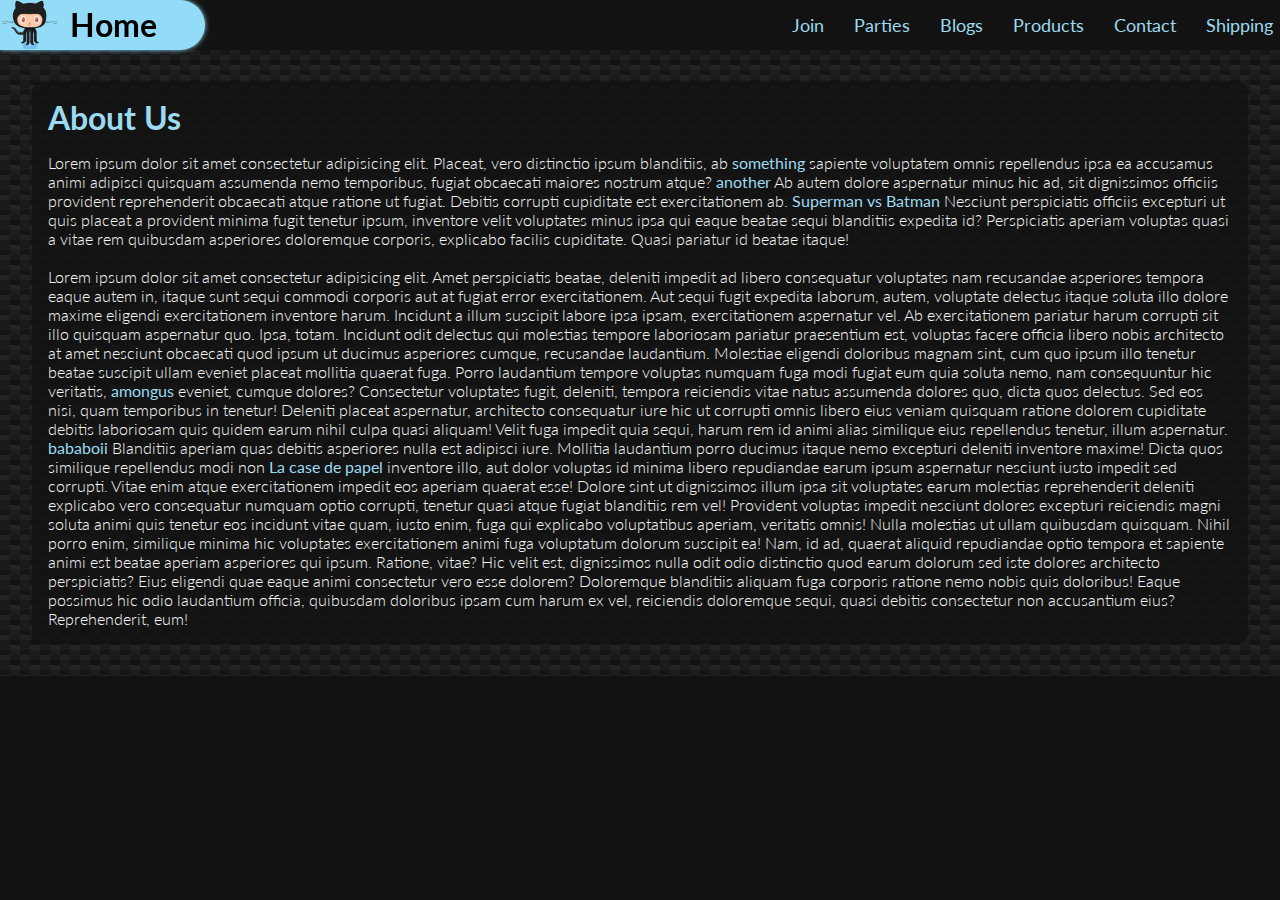
<file: index.html>
<!DOCTYPE html>
<html lang="en">

<head>
    <meta http-equiv="content-type" content="text/html; charset=UTF-8">
    <meta charset="UTF-8">
    <meta http-equiv="X-UA-Compatible" content="IE=edge">
    <meta name="viewport" content="width=device-width, initial-scale=1.0">
    <link rel="stylesheet" href="frontend-test2_files/style.css">
    <title>frontend-test2</title>
</head>

<body cz-shortcut-listen="true">
    <header>
        <div class="web-brand">
            <img class="logo" src="frontend-test2_files/Octocat.png">
            <a href="#" class="home-nav">Home</a>
        </div>
        <nav id="drawer">
            <a href="#" class="nav-item">Join</a>
            <a href="#" class="nav-item">Parties</a>
            <a href="#" class="nav-item">Blogs</a>
            <a href="#" class="nav-item">Products</a>
            <a href="#" class="nav-item">Contact</a>
            <a href="#" class="nav-item">Shipping</a>
        </nav>
        <button id="hamburger" href="#">☰</button>
    </header>

    <!-- ABOUT US -->
    <main>
        <section class="content">
            <h2 class="content-title">About Us</h2>
            <div class="content-text">
                <p>
                    Lorem ipsum dolor sit amet consectetur
                    adipisicing elit. Placeat, vero distinctio ipsum blanditiis, ab
                    <strong>something</strong>
                    sapiente voluptatem omnis repellendus ipsa ea accusamus animi adipisci
                    quisquam assumenda nemo temporibus, fugiat obcaecati maiores nostrum
                    atque? <strong>another</strong> Ab autem dolore aspernatur minus hic ad,
                    sit dignissimos officiis provident reprehenderit obcaecati atque
                    ratione ut fugiat. Debitis corrupti cupiditate est exercitationem ab. <strong>Superman
                        vs Batman</strong>
                    Nesciunt perspiciatis officiis excepturi ut quis placeat a provident
                    minima fugit tenetur ipsum, inventore velit voluptates minus ipsa qui
                    eaque beatae sequi blanditiis expedita id? Perspiciatis aperiam voluptas
                    quasi a vitae rem quibusdam asperiores doloremque corporis, explicabo
                    facilis cupiditate. Quasi pariatur id beatae itaque!
                </p>
                <br>
                <p>
                    Lorem ipsum dolor sit amet consectetur
                    adipisicing elit. Amet perspiciatis beatae, deleniti impedit ad libero
                    consequatur voluptates nam recusandae asperiores tempora eaque autem in,
                    itaque sunt sequi commodi corporis aut at fugiat error exercitationem.
                    Aut sequi fugit expedita laborum, autem, voluptate delectus itaque
                    soluta illo dolore maxime eligendi exercitationem inventore harum.
                    Incidunt a illum suscipit labore ipsa ipsam, exercitationem aspernatur
                    vel. Ab exercitationem pariatur harum corrupti sit illo quisquam
                    aspernatur quo. Ipsa, totam. Incidunt odit delectus qui molestias
                    tempore laboriosam pariatur praesentium est, voluptas facere officia
                    libero nobis architecto at amet nesciunt obcaecati quod ipsum ut ducimus
                    asperiores cumque, recusandae laudantium. Molestiae eligendi doloribus
                    magnam sint, cum quo ipsum illo tenetur beatae suscipit ullam eveniet
                    placeat mollitia quaerat fuga. Porro laudantium tempore voluptas numquam
                    fuga modi fugiat eum quia soluta nemo, nam consequuntur hic veritatis,
                    <strong>amongus</strong>
                    eveniet, cumque dolores? Consectetur voluptates fugit, deleniti,
                    tempora reiciendis vitae natus assumenda dolores quo, dicta quos
                    delectus. Sed eos nisi, quam temporibus in tenetur! Deleniti placeat
                    aspernatur, architecto consequatur iure hic ut corrupti omnis libero
                    eius veniam quisquam ratione dolorem cupiditate debitis laboriosam quis
                    quidem earum nihil culpa quasi aliquam! Velit fuga impedit quia sequi,
                    harum rem id animi alias similique eius repellendus tenetur, illum
                    aspernatur. <strong>bababoii</strong> Blanditiis aperiam quas debitis
                    asperiores nulla est adipisci iure. Mollitia laudantium porro ducimus
                    itaque nemo excepturi deleniti inventore maxime! Dicta quos similique
                    repellendus modi non <strong>La case de papel</strong> inventore illo,
                    aut dolor voluptas id minima libero repudiandae earum ipsum aspernatur
                    nesciunt iusto impedit sed corrupti. Vitae enim atque exercitationem
                    impedit eos aperiam quaerat esse! Dolore sint ut dignissimos illum ipsa
                    sit voluptates earum molestias reprehenderit deleniti explicabo vero
                    consequatur numquam optio corrupti, tenetur quasi atque fugiat
                    blanditiis rem vel! Provident voluptas impedit nesciunt dolores
                    excepturi reiciendis magni soluta animi quis tenetur eos incidunt vitae
                    quam, iusto enim, fuga qui explicabo voluptatibus aperiam, veritatis
                    omnis! Nulla molestias ut ullam quibusdam quisquam. Nihil porro enim,
                    similique minima hic voluptates exercitationem animi fuga voluptatum
                    dolorum suscipit ea! Nam, id ad, quaerat aliquid repudiandae optio
                    tempora et sapiente animi est beatae aperiam asperiores qui ipsum.
                    Ratione, vitae? Hic velit est, dignissimos nulla odit odio distinctio
                    quod earum dolorum sed iste dolores architecto perspiciatis? Eius
                    eligendi quae eaque animi consectetur vero esse dolorem? Doloremque
                    blanditiis aliquam fuga corporis ratione nemo nobis quis doloribus!
                    Eaque possimus hic odio laudantium officia, quibusdam doloribus ipsam
                    cum harum ex vel, reiciendis doloremque sequi, quasi debitis consectetur
                    non accusantium eius? Reprehenderit, eum!
                </p>
            </div>
        </section>
    </main>
    <script>
        const hamburgerButtonElement = document.querySelector('#hamburger');
        const drawerElement = document.querySelector('#drawer');

        hamburgerButtonElement.addEventListener('click', event => {
            drawerElement.classList.toggle('open');
            event.stopPropagation();
        });
    </script>
</body>

</html>
</file>
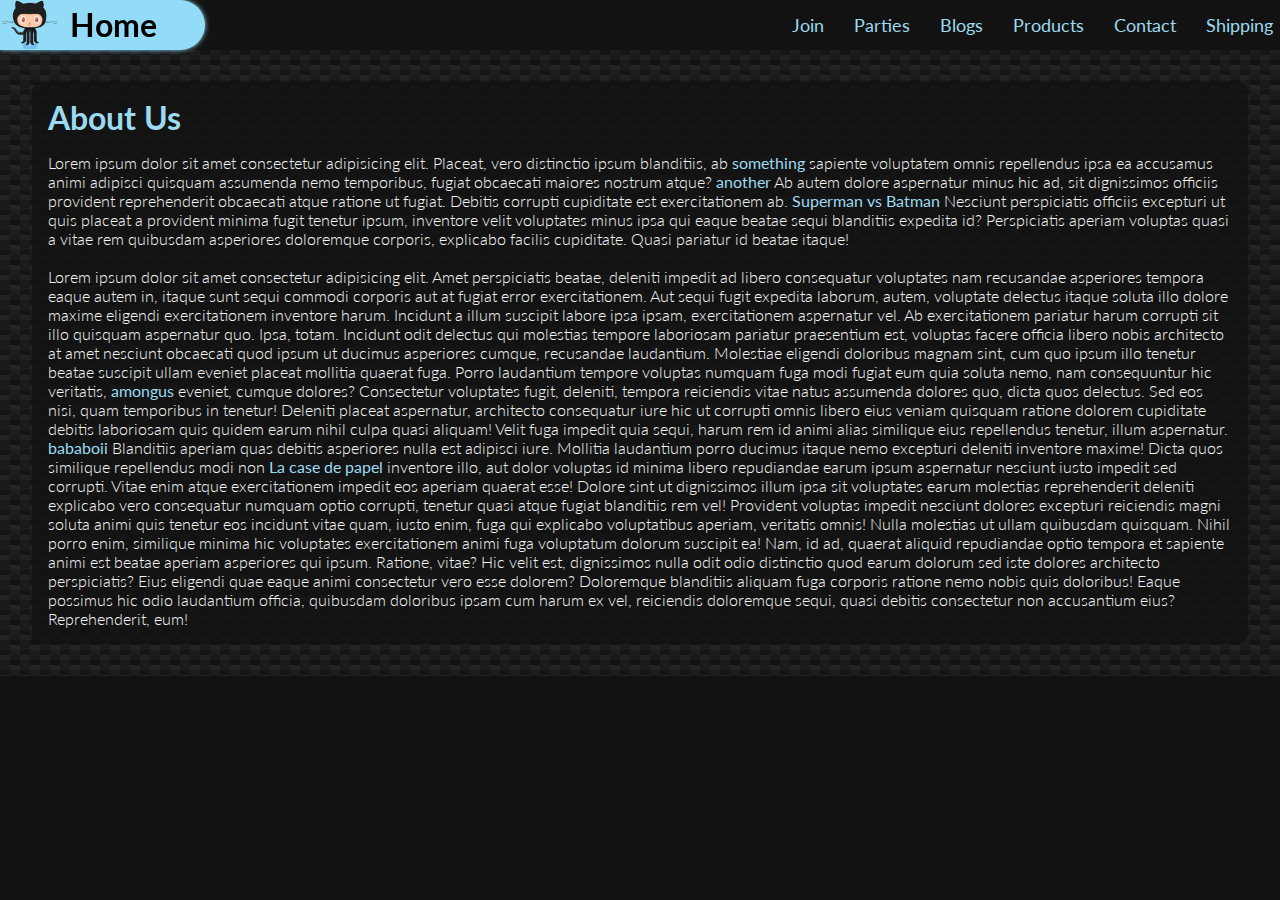
<file: frontend-test2.htm>
<!DOCTYPE html>
<html lang="en">

<head>
    <meta http-equiv="content-type" content="text/html; charset=UTF-8">
    <meta charset="UTF-8">
    <meta http-equiv="X-UA-Compatible" content="IE=edge">
    <meta name="viewport" content="width=device-width, initial-scale=1.0">
    <link rel="stylesheet" href="frontend-test2_files/style.css">
    <title>frontend-test2</title>
</head>

<body cz-shortcut-listen="true">
    <header>
        <div class="web-brand">
            <img class="logo" src="frontend-test2_files/Octocat.png">
            <a href="#" class="home-nav">Home</a>
        </div>
        <nav id="drawer">
            <a href="#" class="nav-item">Join</a>
            <a href="#" class="nav-item">Parties</a>
            <a href="#" class="nav-item">Blogs</a>
            <a href="#" class="nav-item">Products</a>
            <a href="#" class="nav-item">Contact</a>
            <a href="#" class="nav-item">Shipping</a>
        </nav>
        <button id="hamburger" href="#">☰</button>
    </header>

    <!-- ABOUT US -->
    <main>
        <section class="content">
            <h2 class="content-title">About Us</h2>
            <div class="content-text">
                <p>
                    Lorem ipsum dolor sit amet consectetur
                    adipisicing elit. Placeat, vero distinctio ipsum blanditiis, ab
                    <strong>something</strong>
                    sapiente voluptatem omnis repellendus ipsa ea accusamus animi adipisci
                    quisquam assumenda nemo temporibus, fugiat obcaecati maiores nostrum
                    atque? <strong>another</strong> Ab autem dolore aspernatur minus hic ad,
                    sit dignissimos officiis provident reprehenderit obcaecati atque
                    ratione ut fugiat. Debitis corrupti cupiditate est exercitationem ab. <strong>Superman
                        vs Batman</strong>
                    Nesciunt perspiciatis officiis excepturi ut quis placeat a provident
                    minima fugit tenetur ipsum, inventore velit voluptates minus ipsa qui
                    eaque beatae sequi blanditiis expedita id? Perspiciatis aperiam voluptas
                    quasi a vitae rem quibusdam asperiores doloremque corporis, explicabo
                    facilis cupiditate. Quasi pariatur id beatae itaque!
                </p>
                <br>
                <p>
                    Lorem ipsum dolor sit amet consectetur
                    adipisicing elit. Amet perspiciatis beatae, deleniti impedit ad libero
                    consequatur voluptates nam recusandae asperiores tempora eaque autem in,
                    itaque sunt sequi commodi corporis aut at fugiat error exercitationem.
                    Aut sequi fugit expedita laborum, autem, voluptate delectus itaque
                    soluta illo dolore maxime eligendi exercitationem inventore harum.
                    Incidunt a illum suscipit labore ipsa ipsam, exercitationem aspernatur
                    vel. Ab exercitationem pariatur harum corrupti sit illo quisquam
                    aspernatur quo. Ipsa, totam. Incidunt odit delectus qui molestias
                    tempore laboriosam pariatur praesentium est, voluptas facere officia
                    libero nobis architecto at amet nesciunt obcaecati quod ipsum ut ducimus
                    asperiores cumque, recusandae laudantium. Molestiae eligendi doloribus
                    magnam sint, cum quo ipsum illo tenetur beatae suscipit ullam eveniet
                    placeat mollitia quaerat fuga. Porro laudantium tempore voluptas numquam
                    fuga modi fugiat eum quia soluta nemo, nam consequuntur hic veritatis,
                    <strong>amongus</strong>
                    eveniet, cumque dolores? Consectetur voluptates fugit, deleniti,
                    tempora reiciendis vitae natus assumenda dolores quo, dicta quos
                    delectus. Sed eos nisi, quam temporibus in tenetur! Deleniti placeat
                    aspernatur, architecto consequatur iure hic ut corrupti omnis libero
                    eius veniam quisquam ratione dolorem cupiditate debitis laboriosam quis
                    quidem earum nihil culpa quasi aliquam! Velit fuga impedit quia sequi,
                    harum rem id animi alias similique eius repellendus tenetur, illum
                    aspernatur. <strong>bababoii</strong> Blanditiis aperiam quas debitis
                    asperiores nulla est adipisci iure. Mollitia laudantium porro ducimus
                    itaque nemo excepturi deleniti inventore maxime! Dicta quos similique
                    repellendus modi non <strong>La case de papel</strong> inventore illo,
                    aut dolor voluptas id minima libero repudiandae earum ipsum aspernatur
                    nesciunt iusto impedit sed corrupti. Vitae enim atque exercitationem
                    impedit eos aperiam quaerat esse! Dolore sint ut dignissimos illum ipsa
                    sit voluptates earum molestias reprehenderit deleniti explicabo vero
                    consequatur numquam optio corrupti, tenetur quasi atque fugiat
                    blanditiis rem vel! Provident voluptas impedit nesciunt dolores
                    excepturi reiciendis magni soluta animi quis tenetur eos incidunt vitae
                    quam, iusto enim, fuga qui explicabo voluptatibus aperiam, veritatis
                    omnis! Nulla molestias ut ullam quibusdam quisquam. Nihil porro enim,
                    similique minima hic voluptates exercitationem animi fuga voluptatum
                    dolorum suscipit ea! Nam, id ad, quaerat aliquid repudiandae optio
                    tempora et sapiente animi est beatae aperiam asperiores qui ipsum.
                    Ratione, vitae? Hic velit est, dignissimos nulla odit odio distinctio
                    quod earum dolorum sed iste dolores architecto perspiciatis? Eius
                    eligendi quae eaque animi consectetur vero esse dolorem? Doloremque
                    blanditiis aliquam fuga corporis ratione nemo nobis quis doloribus!
                    Eaque possimus hic odio laudantium officia, quibusdam doloribus ipsam
                    cum harum ex vel, reiciendis doloremque sequi, quasi debitis consectetur
                    non accusantium eius? Reprehenderit, eum!
                </p>
            </div>
        </section>
    </main>
    <script>
        const hamburgerButtonElement = document.querySelector('#hamburger');
        const drawerElement = document.querySelector('#drawer');

        hamburgerButtonElement.addEventListener('click', event => {
            drawerElement.classList.toggle('open');
            event.stopPropagation();
        });
    </script>
</body>

</html>
</file>
<file: frontend-test2_files/style.css>
@import url('https://fonts.googleapis.com/css2?family=Lato:ital,wght@0,100;0,300;0,400;1,100;1,300;1,400&display=swap');

:root {
    --dark-theme: #121212;
    --dark-theme-transparent: #121212d2;
    --primary-col: #9cdaf0;
    --secondary-col: #6D3D14;

    --on-Primary: black;
    --on-Secondary: whitesmoke;
}

* {
    padding: 0;
    margin: 0;
    box-sizing: border-box;
}

body {
    font-family: 'Lato', sans-serif;
    background: var(--dark-theme);
}

a {
    text-decoration: none;
    color: var(--primary-col);
    cursor: pointer;
}

/* Header */
header {
    display: grid;
    position: relative;
    grid-template-columns: auto 1fr;
}


/* Header | Left Nav */
.web-brand {
    display: flex;
    align-items: center;
    gap: 10px;
    background-color: var(--primary-col);
    padding-right: 3em;
    border-radius: 0 100px 100px 0;
}

.web-brand>.logo {
    max-height: 50px;
}

.web-brand>.home-nav {
    color: var(--on-Primary);
    font-size: xx-large;
    font-weight: bold;
}

.web-brand:hover {
    box-shadow: 0px 0px 5px 0px var(--primary-col);
    filter: saturate(1.2);
}

/* Header | Right Nav */
nav {
    justify-self: right;
    display: flex;
    align-items: center;
    gap: 1em;
}

.nav-item {
    transition: 0.2s;
    font-size: large;
    letter-spacing: 0;
    align-items: center;
    padding: 5px 7px;
}

.nav-item:hover {
    color: var(--on-Primary);
    background-color: var(--primary-col);
    border-radius: 25px;
}

.nav-item:active {
    transition: 0s;
    background-color: var(--secondary-col);
}

#hamburger {
    display: none;
}

/* Main */
main {
    padding: 2em;
    background-position: 0px 5px, 10px 0px, 0px 10px, 10px 5px, 0% 0%, 0% 0%;
    background-repeat: repeat(6, repeat);
    background-attachment: repeat(6, scroll);
    background-image: linear-gradient(27deg, rgb(21, 21, 21) 5px, transparent 5px), linear-gradient(207deg, rgb(21, 21, 21) 5px, transparent 5px), linear-gradient(27deg, rgb(34, 34, 34) 5px, transparent 5px), linear-gradient(207deg, rgb(34, 34, 34) 5px, transparent 5px), linear-gradient(90deg, rgb(27, 27, 27) 10px, transparent 10px), linear-gradient(rgb(29, 29, 29) 25%, rgb(26, 26, 26) 25%, rgb(26, 26, 26) 50%, transparent 50%, transparent 75%, rgb(36, 36, 36) 75%, rgb(36, 36, 36));
    background-origin: repeat(6, padding-box);
    background-clip: repeat(6, border-box);
    background-color: rgb(19, 19, 19);
    background-size: 20px 20px;
    --darkreader-inline-bgimage: linear-gradient(27deg, #101112 5px, rgba(0, 0, 0, 0) 5px), linear-gradient(207deg, #101112 5px, rgba(0, 0, 0, 0) 5px), linear-gradient(27deg, #1a1c1d 5px, rgba(0, 0, 0, 0) 5px), linear-gradient(207deg, #1a1c1d 5px, rgba(0, 0, 0, 0) 5px), linear-gradient(90deg, #141617 10px, rgba(0, 0, 0, 0) 10px), linear-gradient(#161819 25%, #141516 25%, #141516 50%, rgba(0, 0, 0, 0) 50%, rgba(0, 0, 0, 0) 75%, #1b1d1e 75%, #1b1d1e);
    --darkreader-inline-bgcolor: #0e0f10;
    color: var(--on-Secondary);
}

/* Main | Content */
.content {
    display: flex;
    flex-direction: column;
    border-radius: 10px;
    background-color: var(--dark-theme-transparent);
    gap: 1em;
    padding: 1em;
}

.content>.content-title {
    font-size: xx-large;
    font-weight: bold;
    color: var(--primary-col);
}

.content-text {
    font-weight: 300;
}

.content-text strong {
    color: var(--primary-col);
}

@media (max-width: 800px) {
    #hamburger {
        display: block;
        justify-self: right;
        width: 80%;
        font-size: xx-large;
        font-weight: bold;
        border: none;
        background-color: var(--primary-col);
        border-radius: 100px 0 0 100px;
        cursor: pointer;
        z-index: 1;
    }

    #drawer {
        width: 55%;
        height: fit-content;
        position: absolute;
        transform: translate(0, -200%);
        transition: transform 0.3s ease-in-out;
        top: 100%;
        display: flex;
        flex-direction: column;
        right: 0%;
        background-color: var(--dark-theme);
    }

    #drawer.open {
        transform: translate(0, 0)
    }

}
</file>
